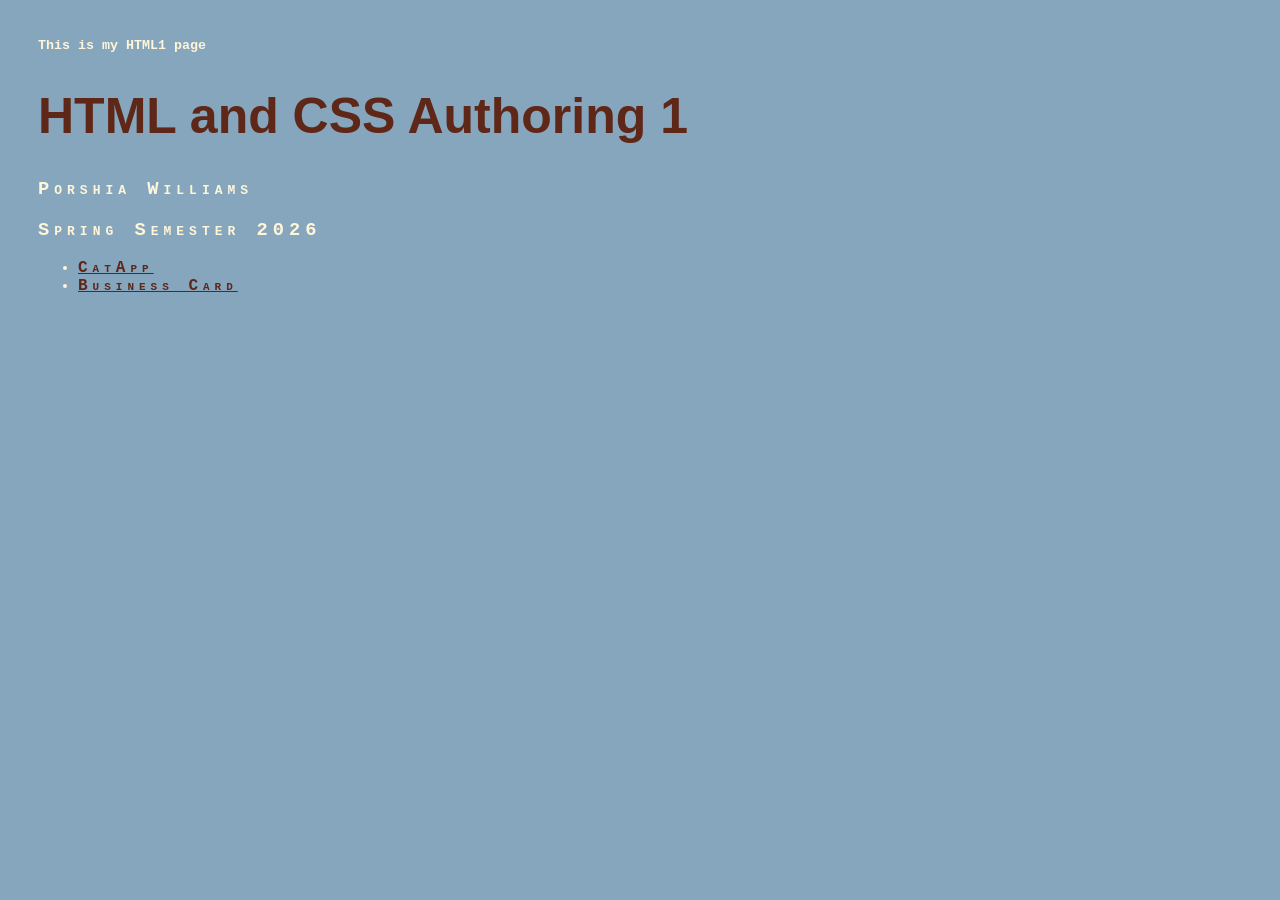
<file: index.html>
<h2>This is my HTML1 page</h2>
<html lang="en">
  <head>
    <title>HTML and CSS Authoring 1</title>
    <style>
        body {
            background-color: #86a6bd;
            font-family: 'Courier New', Courier, monospace;
            color:#fff5d9;
            padding: 30px;
        }
        h1 {
            font-family: 'Franklin Gothic Medium', 'Arial Narrow', Arial, sans-serif;
            font-size: 50px;
            color: #5e2717;
        }
        h2 {
            font-size: smaller;
        }
        h3 {
            font-variant:small-caps;
            letter-spacing: 5;
        }
        a:link{
            color: #5e2717;
            font-weight: bold;
            letter-spacing: 5;
            font-variant:small-caps;
        }
        a:hover {
            color: #ef7962;
            text-decoration: none;
        }
        a:visited {
            color: #242056;
        }

    </style>
  </head>

  <body>
    <h1>HTML and CSS Authoring 1</h1>
    <h3>Porshia Williams</h3>
    <h3>Spring Semester 2026</h3>

    <ul>
      <li><a href="cat-app/index.html">CatApp</a></li>
      <li><a href="business-card/index.html">Business Card</a></li>
    </ul>
  </body>
</html>
</file>
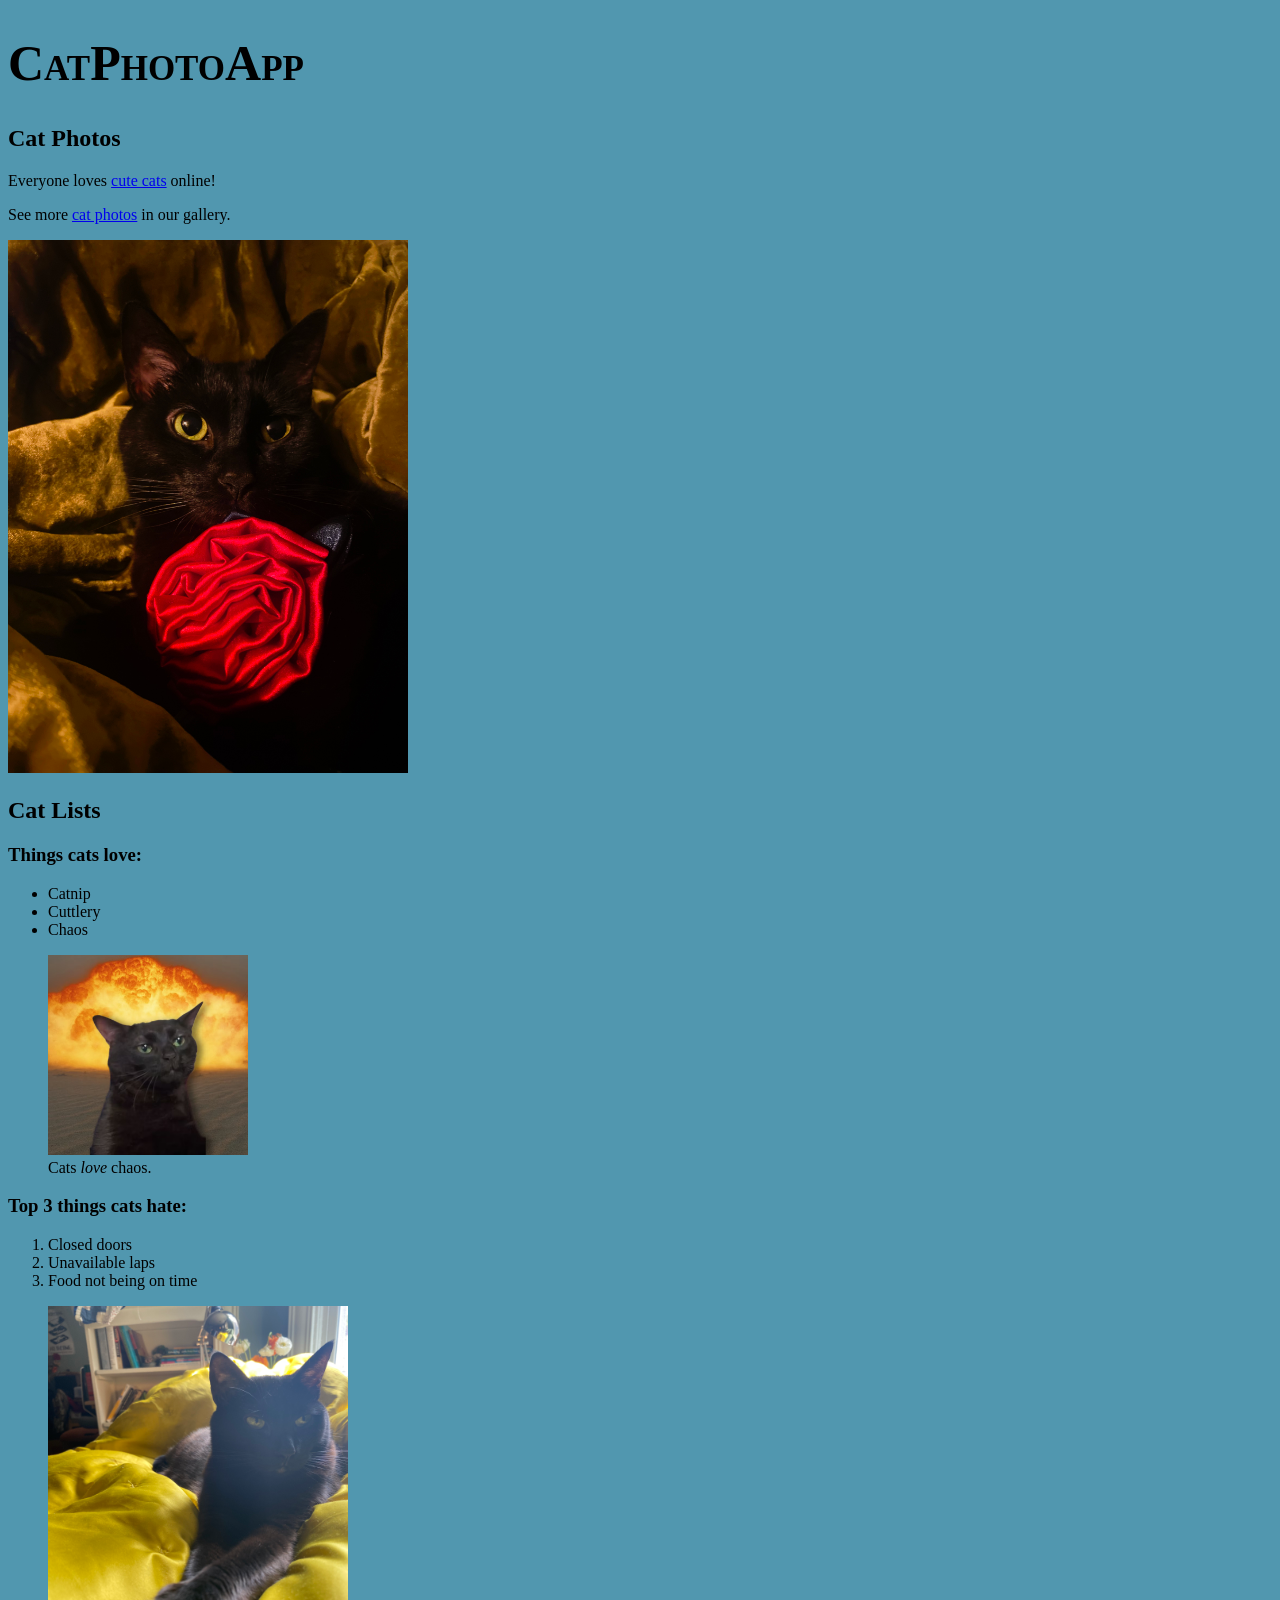
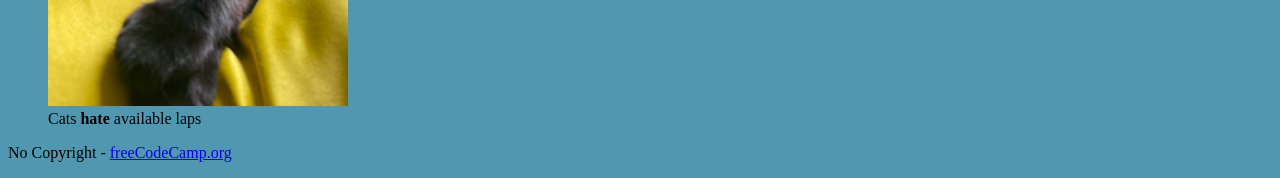
<file: cat-app/index.html>
<!DOCTYPE html>
<html lang="en">
  <head>
    
    <title>CatPhotoApp by Porshia</title>
    <link rel="stylesheet" href="css/style.css">
  </head>
  <body>
    <main>
      <h1>CatPhotoApp</h1>
      <section>
        <h2>Cat Photos</h2>
        <p>Everyone loves <a href="https://cdn.freecodecamp.org/curriculum/cat-photo-app/running-cats.jpg">cute cats</a> online!</p>
        <p>See more <a target="_blank" href="https://freecatphotoapp.com">cat photos</a> in our gallery.</p>
        <a href="https://freecatphotoapp.com">
          <img id="mycat" src="img/8EC5411C-F8D1-43CB-B896-836E4FF3AE8D.JPG" alt="Black cat looking fancy with red rose pin"></a>
      </section>
      <section>
        <h2>Cat Lists</h2>
        <h3>Things cats love:</h3>
        <ul>
          <li>Catnip</li>
          <li>Cuttlery</li>
          <li>Chaos</li>
        </ul>
        <figure>
          <img id="kittychaos" src="img/ -2.jpeg" alt="black cat indifferent to the chaos behind them">
          <figcaption>Cats <em>love</em> chaos.</figcaption>  
        </figure>
        <h3>Top 3 things cats hate:</h3>
        <ol>
          <li>Closed doors</li>
          <li>Unavailable laps</li>
          <li>Food not being on time</li>
        </ol>
        <figure>
          <img id="mycat2" src="img/IMG_4583.jpeg" alt="Black cat stretched on a green blanket in a sunny living room.">
          <figcaption>Cats <strong>hate</strong> available laps</figcaption>  
        </figure>
      </section>
    </main>
    <footer>
      <p>
        No Copyright - <a href="https://www.freecodecamp.org">freeCodeCamp.org</a>
      </p>
    </footer>
  </body>
</html>
</file>
<file: cat-app/css/style.css>
body {
    font-family: Cambria, Cochin, Georgia, Times, 'Times New Roman', serif;
    background-color:rgb(81, 151, 175)
}

h1 {
    font-family: "Georgia", serif;
    font-size: 50px;
    font-weight: 3000px;
    font-variant: small-caps;
}
#mycat {
    width: 400px;
}

#mycat2 {
    width: 300px;
}

#kittychaos {
    width: 200px;
}
</file>
